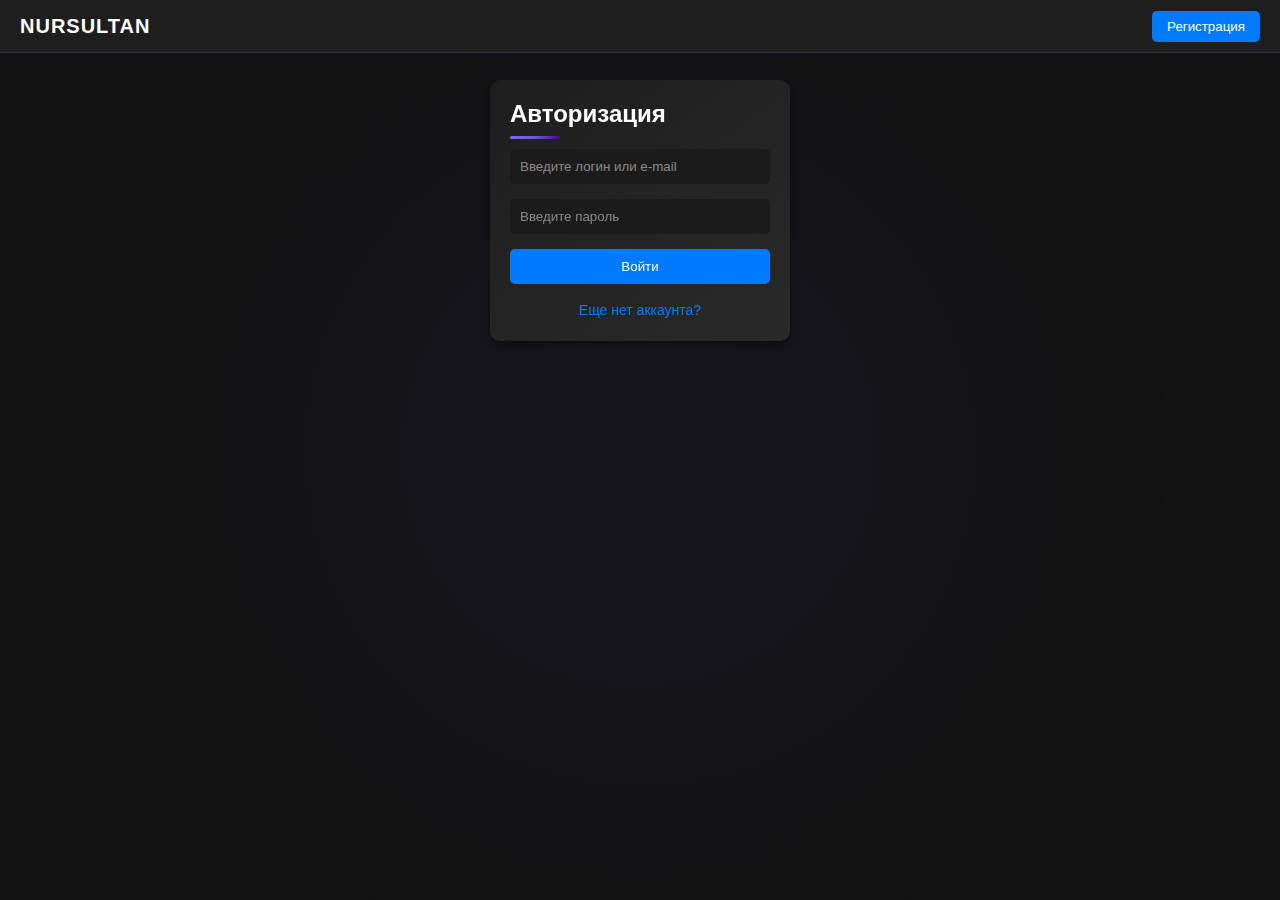
<file: cabinet.html>
<!DOCTYPE html>
<html lang="ru">
<head>
    <meta charset="UTF-8">
    <meta name="viewport" content="width=device-width, initial-scale=1.0">
    <title>Личный кабинет</title>
    <link rel="stylesheet" href="styles.css">
    <style>
        body {
            background-color: #121212;
            font-family: 'Poppins', sans-serif;
            color: white;
            display: flex;
            justify-content: center;
            align-items: center;
            min-height: 100vh;
            margin: 0;
        }
        .cabinet-container {
            background: linear-gradient(145deg, #1e1e1e, #292929);
            box-shadow: 0px 4px 6px rgba(0, 0, 0, 0.4);
            padding: 30px;
            border-radius: 10px;
            width: 700px;
        }
        .cabinet-title {
            text-align: center;
            font-size: 26px;
            margin-bottom: 25px;
        }
        .info-grid {
            display: grid;
            grid-template-columns: repeat(2, 1fr);
            gap: 10px;
            margin-bottom: 20px;
        }
        .info-item {
            background: #1b1b1b;
            padding: 15px;
            border-radius: 5px;
        }
        .info-label {
            font-size: 14px;
            color: #888;
        }
        .info-value {
            font-size: 16px;
            color: white;
        }
        .button-container {
            display: flex;
            flex-wrap: wrap;
            gap: 10px;
            justify-content: space-between;
        }
        .cabinet-button {
            background: #007bff;
            color: white;
            padding: 10px 15px;
            border: none;
            border-radius: 5px;
            font-size: 14px;
            cursor: pointer;
            flex: 1 1 calc(33.333% - 10px);
            text-align: center;
        }
        .cabinet-button:hover {
            background: #0056b3;
        }
    </style>
</head>
<body>
    <div class="cabinet-container">
        <h2 class="cabinet-title">Личный кабинет</h2>
        <div class="info-grid">
            <div class="info-item">
                <div class="info-label">UID</div>
                <div class="info-value" id="uid">-</div>
            </div>
            <div class="info-item">
                <div class="info-label">Логин</div>
                <div class="info-value" id="username">-</div>
            </div>
            <div class="info-item">
                <div class="info-label">Группа</div>
                <div class="info-value">Пользователь</div>
            </div>
            <div class="info-item">
                <div class="info-label">Дата регистрации</div>
                <div class="info-value" id="reg-date">-</div>
            </div>
            <div class="info-item">
                <div class="info-label">Последний вход</div>
                <div class="info-value" id="last-login">-</div>
            </div>
            <div class="info-item">
                <div class="info-label">Email</div>
                <div class="info-value" id="email">-</div>
            </div>
            <div class="info-item">
                <div class="info-label">HWID</div>
                <div class="info-value">-</div>
            </div>
            <div class="info-item">
                <div class="info-label">Клиент куплен до</div>
                <div class="info-value">-</div>
            </div>
        </div>
        <div class="button-container">
            <button class="cabinet-button" onclick="logout()">Выйти</button>
        </div>
    </div>

    <script>
        function loadUserData() {
            const currentUser = JSON.parse(localStorage.getItem('currentUser'));
            if (!currentUser) {
                window.location.href = 'login.html';
                return;
            }
            document.getElementById('uid').textContent = currentUser.uid;
            document.getElementById('username').textContent = currentUser.username;
            document.getElementById('email').textContent = currentUser.email;
            document.getElementById('reg-date').textContent = currentUser.regDate; // Дата регистрации
            document.getElementById('last-login').textContent = new Date().toLocaleString();
            
            currentUser.lastLogin = new Date().toLocaleString();
            localStorage.setItem('currentUser', JSON.stringify(currentUser));
        }

        function logout() {
            localStorage.removeItem('currentUser');
            window.location.href = 'login.html';
        }

        loadUserData();
    </script>
</body>
</html>
</file>
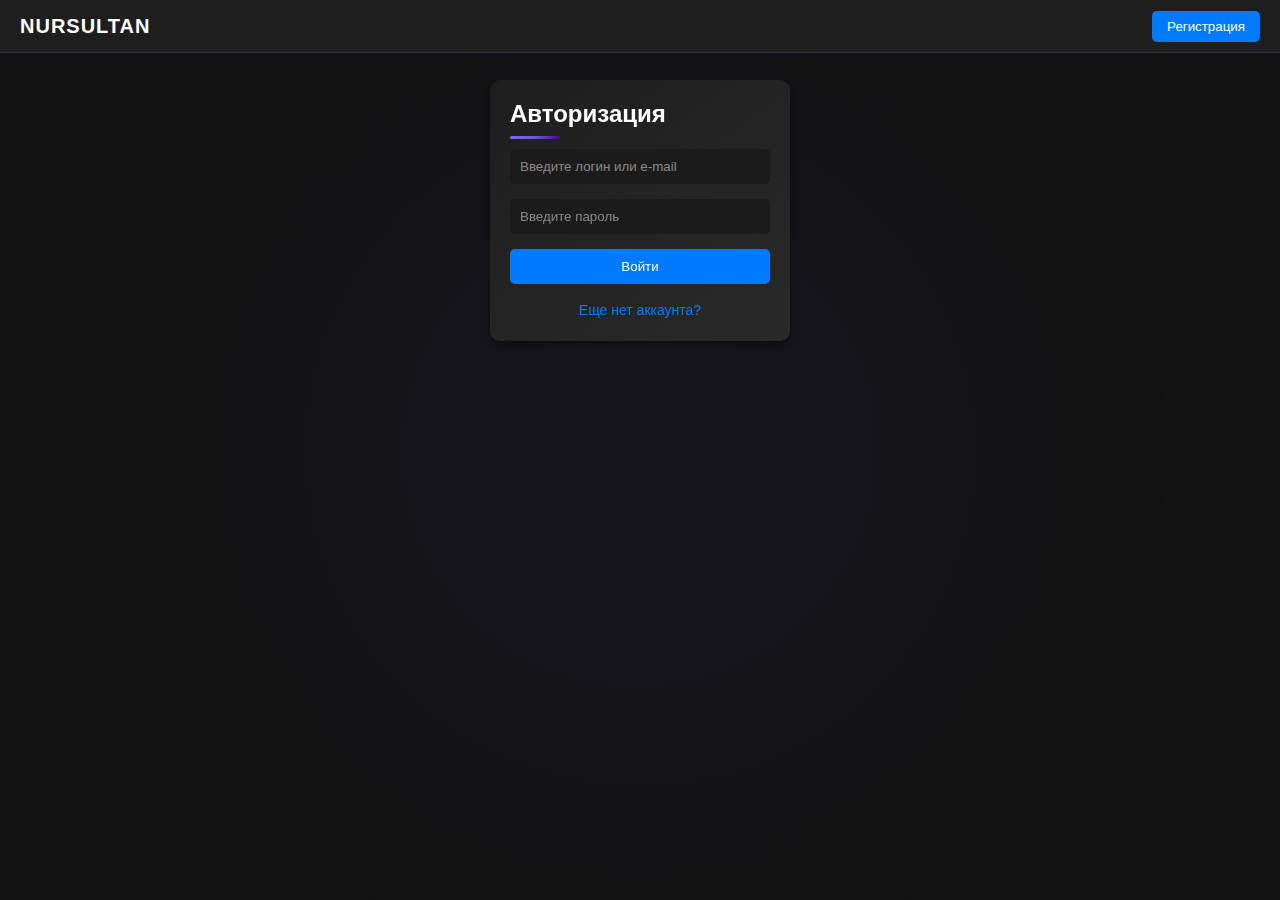
<file: login.html>
<!DOCTYPE html>
<html lang="ru">
<head>
    <meta charset="UTF-8">
    <meta name="viewport" content="width=device-width, initial-scale=1.0">
    <title>Авторизация</title>
    <link rel="stylesheet" href="styles.css">
</head>
<body>
    <header class="top-menu">
        <span class="logo">NURSULTAN</span>
        <div class="menu-right">
            <button class="auth-button" onclick="window.location.href='register.html'">Регистрация</button>
        </div>
    </header>
    
    <div class="login-container">
        <h2 class="login-title">Авторизация</h2>
        <input type="text" id="login" class="login-input" placeholder="Введите логин или e-mail">
        <input type="password" id="password" class="login-input" placeholder="Введите пароль">
        <button class="login-button" onclick="handleLogin()">Войти</button>
        <a href="register.html" class="register-link">Еще нет аккаунта?</a>
    </div>

    <script>
        function handleLogin() {
            const login = document.getElementById('login').value;
            const password = document.getElementById('password').value;
            
            const users = JSON.parse(localStorage.getItem('users')) || [];
            const user = users.find(user => (user.username === login || user.email === login) && user.password === password);
            
            if (user) {
                localStorage.setItem('currentUser', JSON.stringify(user));
                alert('Вход успешен!');
                window.location.href = 'cabinet.html';
            } else {
                alert('Неверный логин или пароль');
            }
        }
    </script>

    <style>
        body {
            background-color: #121212;
            font-family: 'Poppins', sans-serif;
            color: white;
            display: flex;
            flex-direction: column;
            align-items: center;
            min-height: 100vh;
            margin: 0;
        }
        .top-menu {
            width: 100%;
            display: flex;
            justify-content: space-between;
            align-items: center;
            padding: 10px 20px;
            background: #1e1e1e;
            position: fixed;
            top: 0;
            left: 0;
            right: 0;
            z-index: 1000;
        }
        .logo {
            font-size: 20px;
            font-weight: bold;
        }
        .menu-right {
            display: flex;
            gap: 10px;
        }
        .auth-button {
            background: #007bff;
            color: white;
            padding: 8px 15px;
            border: none;
            border-radius: 5px;
            cursor: pointer;
        }
        .auth-button:hover {
            background: #0056b3;
        }
        .login-container {
            background: linear-gradient(145deg, #1e1e1e, #292929);
            box-shadow: 0px 4px 6px rgba(0, 0, 0, 0.4);
            padding: 20px;
            border-radius: 10px;
            width: 300px;
            margin-top: 80px;
        }
        .login-title {
            text-align: center;
            font-size: 24px;
            margin-bottom: 20px;
        }
        .login-input {
            background: #1b1b1b;
            border: none;
            padding: 10px;
            border-radius: 5px;
            margin-bottom: 15px;
            width: 100%;
            color: white;
            box-sizing: border-box;
        }
        .login-input::placeholder {
            color: #888;
        }
        .login-button {
            width: 100%;
            background: #007bff;
            color: white;
            padding: 10px;
            border: none;
            border-radius: 5px;
            cursor: pointer;
        }
        .login-button:hover {
            background: #0056b3;
        }
        .register-link {
            display: block;
            text-align: center;
            margin-top: 15px;
            font-size: 14px;
            color: #007bff;
        }
        .register-link:hover {
            text-decoration: underline;
        }
    </style>
</body>
</html>
</file>
<file: styles.css>
/* Основные переменные и сброс стилей */
:root {
    --bg-primary: #0e0e15;
    --bg-secondary: #151525;
    --bg-tertiary: #1e1e35;
    --accent-primary: #7b68ee;
    --accent-secondary: #6a5acd;
    --accent-glow: rgba(123, 104, 238, 0.4);
    --text-primary: #ffffff;
    --text-secondary: #b0b0cc;
    --text-muted: #8a8aa0;
    --border-color: rgba(123, 104, 238, 0.2);
    --shadow-color: rgba(0, 0, 0, 0.4);
    --gradient-primary: linear-gradient(135deg, #7b68ee, #6a5acd, #4b0082);
    --transition-slow: all 0.5s cubic-bezier(0.23, 1, 0.32, 1);
    --transition-medium: all 0.3s cubic-bezier(0.23, 1, 0.32, 1);
    --transition-fast: all 0.15s cubic-bezier(0.23, 1, 0.32, 1);
    --cubic-bezier: cubic-bezier(0.23, 1, 0.32, 1);
}

* {
    margin: 0;
    padding: 0;
    box-sizing: border-box;
}

html {
    scroll-behavior: smooth;
    font-size: 16px;
}

body {
    font-family: 'Inter', 'Roboto', sans-serif;
    background-color: var(--bg-primary);
    color: var(--text-primary);
    line-height: 1.6;
    overflow-x: hidden;
    min-height: 100vh;
    position: relative;
}

body::before {
    content: "";
    position: fixed;
    top: 0;
    left: 0;
    width: 100%;
    height: 100%;
    background: radial-gradient(circle at center, rgba(123, 104, 238, 0.05) 0%, rgba(14, 14, 21, 0) 70%);
    pointer-events: none;
    z-index: -1;
}

/* Шумовой эффект для фона */
.noise-overlay {
    position: fixed;
    top: 0;
    left: 0;
    width: 100%;
    height: 100%;
    background-image: url("data:image/svg+xml,%3Csvg viewBox='0 0 250 250' xmlns='http://www.w3.org/2000/svg'%3E%3Cfilter id='noiseFilter'%3E%3CfeTurbulence type='fractalNoise' baseFrequency='0.65' numOctaves='3' stitchTiles='stitch'/%3E%3C/filter%3E%3Crect width='100%25' height='100%25' filter='url(%23noiseFilter)'/%3E%3C/svg%3E");
    opacity: 0.03;
    pointer-events: none;
    z-index: 1;
}

/* Кастомный курсор */
.cursor-follower {
    position: fixed;
    width: 30px;
    height: 30px;
    background-color: transparent;
    border: 1px solid var(--accent-primary);
    border-radius: 50%;
    transform: translate(-50%, -50%);
    pointer-events: none;
    transition: width 0.2s, height 0.2s, background-color 0.2s;
    z-index: 9999;
    opacity: 0;
    mix-blend-mode: difference;
}

/* Общие стили */
a {
    color: var(--text-primary);
    text-decoration: none;
    transition: var(--transition-fast);
}

a:hover {
    color: var(--accent-primary);
}

h1, h2, h3, h4, h5, h6 {
    font-weight: 700;
    line-height: 1.2;
    margin-bottom: 1rem;
}

h1 {
    font-size: 3.5rem;
    background: var(--gradient-primary);
    -webkit-background-clip: text;
    background-clip: text;
    color: transparent;
}

h2 {
    font-size: 2.5rem;
    position: relative;
    display: inline-block;
}

h2::after {
    content: "";
    position: absolute;
    bottom: -10px;
    left: 0;
    width: 50px;
    height: 3px;
    background: var(--gradient-primary);
    border-radius: 3px;
    transition: var(--transition-medium);
}

h2:hover::after {
    width: 100%;
}

.section-title {
    text-align: center;
    margin-bottom: 3rem;
}

.section-title::after {
    left: 50%;
    transform: translateX(-50%);
}

section {
    padding: 6rem 0;
    position: relative;
    overflow: hidden;
}

/* Шапка */
header {
    position: fixed;
    top: 0;
    left: 0;
    width: 100%;
    padding: 1rem 5%;
    display: flex;
    justify-content: space-between;
    align-items: center;
    z-index: 1000;
    backdrop-filter: blur(10px);
    background-color: rgba(14, 14, 21, 0.8);
    border-bottom: 1px solid var(--border-color);
    transition: var(--transition-medium);
}

header.scrolled {
    padding: 0.5rem 5%;
    background-color: rgba(14, 14, 21, 0.95);
    box-shadow: 0 5px 20px rgba(0, 0, 0, 0.2);
}

.logo {
    display: flex;
    align-items: center;
    font-size: 1.5rem;
    font-weight: 700;
    letter-spacing: 1px;
}

.logo-cube {
    width: 30px;
    height: 30px;
    margin-right: 10px;
    position: relative;
    transform-style: preserve-3d;
    animation: rotateCube 10s infinite linear;
}

@keyframes rotateCube {
    0% {
        transform: rotateX(0deg) rotateY(0deg);
    }
    100% {
        transform: rotateX(360deg) rotateY(360deg);
    }
}

.cube-face {
    position: absolute;
    width: 100%;
    height: 100%;
    background: var(--gradient-primary);
    opacity: 0.7;
}

.cube-face.front {
    transform: translateZ(15px);
}

.cube-face.back {
    transform: translateZ(-15px) rotateY(180deg);
}

.cube-face.top {
    transform: rotateX(90deg) translateZ(15px);
}

.cube-face.bottom {
    transform: rotateX(-90deg) translateZ(15px);
}

.cube-face.left {
    transform: rotateY(-90deg) translateZ(15px);
}

.cube-face.right {
    transform: rotateY(90deg) translateZ(15px);
}

nav ul {
    display: flex;
    list-style: none;
}

nav ul li {
    margin-left: 2rem;
}

.nav-link {
    position: relative;
    padding: 0.5rem 0;
    font-weight: 500;
}

.nav-link::after {
    content: "";
    position: absolute;
    bottom: 0;
    left: 0;
    width: 0;
    height: 2px;
    background: var(--gradient-primary);
    transition: var(--transition-medium);
}

.nav-link:hover::after {
    width: 100%;
}

/* Секция Hero */
.hero-section {
    height: 100vh;
    display: flex;
    align-items: center;
    justify-content: space-between;
    padding: 0 10%;
    background: linear-gradient(135deg, rgba(14, 14, 21, 1) 0%, rgba(30, 30, 53, 1) 100%);
}

.hero-content {
    width: 50%;
    z-index: 10;
}

.tagline {
    font-size: 1.5rem;
    margin-bottom: 1.5rem;
    color: var(--text-secondary);
}

.hero-description {
    margin-bottom: 2rem;
    padding-left: 1rem;
    border-left: 2px solid var(--accent-primary);
}

.cta-button {
    display: inline-flex;
    align-items: center;
    padding: 0.75rem 1.5rem;
    background: var(--gradient-primary);
    border-radius: 30px;
    color: white;
    font-weight: 600;
    transition: var(--transition-medium);
    position: relative;
    overflow: hidden;
    box-shadow: 0 4px 20px var(--accent-glow);
}

.cta-button::before {
    content: "";
    position: absolute;
    top: 0;
    left: -100%;
    width: 100%;
    height: 100%;
    background: linear-gradient(90deg, transparent, rgba(255, 255, 255, 0.2), transparent);
    transition: var(--transition-medium);
}

.cta-button:hover {
    transform: translateY(-5px);
    box-shadow: 0 8px 25px var(--accent-glow);
}

.cta-button:hover::before {
    left: 100%;
}

.button-arrow {
    width: 20px;
    height: 20px;
    margin-left: 10px;
    stroke: white;
    stroke-width: 2;
    stroke-linecap: round;
    stroke-linejoin: round;
    fill: none;
    transition: var(--transition-medium);
}

.cta-button:hover .button-arrow {
    transform: translateX(5px);
}

.hero-graphic {
    width: 40%;
    height: 100%;
    position: relative;
}

.floating-cube {
    position: absolute;
    top: 50%;
    left: 50%;
    width: 200px;
    height: 200px;
    transform: translate(-50%, -50%);
    background: var(--gradient-primary);
    animation: floatingCube 10s infinite ease-in-out;
    box-shadow: 0 0 50px var(--accent-glow);
    transition: var(--transition-slow);
}

.floating-cube::before, .floating-cube::after {
    content: "";
    position: absolute;
    width: 200px;
    height: 200px;
    background: var(--gradient-primary);
    filter: blur(30px);
    opacity: 0.5;
}

.floating-cube::before {
    animation: floatingCubeGlow1 8s infinite ease-in-out;
}

.floating-cube::after {
    animation: floatingCubeGlow2 8s infinite ease-in-out;
}

@keyframes floatingCube {
    0%, 100% {
        transform: translate(-50%, -50%) rotate(0deg);
    }
    25% {
        transform: translate(-50%, -60%) rotate(15deg);
    }
    50% {
        transform: translate(-50%, -50%) rotate(30deg);
    }
    75% {
        transform: translate(-50%, -40%) rotate(15deg);
    }
}

@keyframes floatingCubeGlow1 {
    0%, 100% {
        transform: translateX(0) translateY(0);
    }
    50% {
        transform: translateX(30px) translateY(15px);
    }
}

@keyframes floatingCubeGlow2 {
    0%, 100% {
        transform: translateX(0) translateY(0);
    }
    50% {
        transform: translateX(-30px) translateY(-15px);
    }
}

/* Глитч-эффект для заголовка */
.glitch {
    position: relative;
}

.glitch::before, .glitch::after {
    content: attr(data-text);
    position: absolute;
    top: 0;
    left: 0;
    width: 100%;
    height: 100%;
    background: var(--gradient-primary);
    -webkit-background-clip: text;
    background-clip: text;
    color: transparent;
}

.glitch::before {
    left: 2px;
    animation: glitch-effect 3s infinite linear alternate-reverse;
    clip-path: polygon(0 0, 100% 0, 100% 45%, 0 45%);
}

.glitch::after {
    left: -2px;
    animation: glitch-effect 2s infinite linear alternate-reverse;
    clip-path: polygon(0 55%, 100% 55%, 100% 100%, 0 100%);
}

@keyframes glitch-effect {
    0% {
        transform: translateX(-2px);
    }
    25% {
        transform: translateX(0);
    }
    50% {
        transform: translateX(2px);
    }
    75% {
        transform: translateX(0);
    }
    100% {
        transform: translateX(-2px);
    }
}

/* Секция с функциями */
.features-section {
    background-color: var(--bg-secondary);
    padding: 6rem 10%;
}

.features-grid {
    display: grid;
    grid-template-columns: repeat(auto-fit, minmax(300px, 1fr));
    gap: 2rem;
}

.feature-card {
    background-color: var(--bg-tertiary);
    border-radius: 10px;
    padding: 2rem;
    transition: var(--transition-medium);
    border: 1px solid var(--border-color);
    position: relative;
    overflow: hidden;
    z-index: 1;
}

.feature-card::before {
    content: "";
    position: absolute;
    top: 0;
    left: 0;
    width: 100%;
    height: 100%;
    background: linear-gradient(135deg, var(--accent-primary) 0%, transparent 100%);
    opacity: 0;
    z-index: -1;
    transition: var(--transition-medium);
}

.feature-card:hover {
    transform: translateY(-10px);
    box-shadow: 0 10px 30px rgba(0, 0, 0, 0.2);
    border-color: var(--accent-primary);
}

.feature-card:hover::before {
    opacity: 0.05;
}

.feature-icon {
    width: 60px;
    height: 60px;
    display: flex;
    align-items: center;
    justify-content: center;
    background: var(--gradient-primary);
    border-radius: 50%;
    margin-bottom: 1.5rem;
    box-shadow: 0 5px 15px var(--accent-glow);
}

.feature-icon i {
    font-size: 1.5rem;
    color: white;
}

.feature-card h3 {
    margin-bottom: 1rem;
    font-size: 1.4rem;
    transition: var(--transition-medium);
}

.feature-card:hover h3 {
    color: var(--accent-primary);
}

.feature-card p {
    color: var(--text-secondary);
}

/* Секция галереи */
.gallery-section {
    padding: 6rem 5%;
    background-color: var(--bg-primary);
}

.gallery-container {
    position: relative;
    width: 100%;
    overflow: hidden;
    border-radius: 15px;
    height: 500px;
    margin-bottom: 2rem;
}

.gallery-item {
    position: absolute;
    width: 100%;
    height: 100%;
    opacity: 0;
    transition: opacity 0.5s var(--cubic-bezier);
}

.gallery-item:first-child {
    opacity: 1;
}

.gallery-image {
    width: 100%;
    height: 100%;
    background-position: center;
    background-size: cover;
    background-repeat: no-repeat;
    border-radius: 15px;
    transition: transform 0.5s var(--cubic-bezier);
}

.gallery-item:hover .gallery-image {
    transform: scale(1.02);
}

.gallery-caption {
    position: absolute;
    bottom: 0;
    left: 0;
    width: 100%;
    padding: 1.5rem;
    background: linear-gradient(to top, rgba(14, 14, 21, 0.9), transparent);
    color: var(--text-primary);
    font-size: 1.2rem;
    border-radius: 0 0 15px 15px;
    opacity: 0;
    transform: translateY(20px);
    transition: var(--transition-medium);
}

.gallery-item:hover .gallery-caption {
    opacity: 1;
    transform: translateY(0);
}

.gallery-controls {
    display: flex;
    align-items: center;
    justify-content: center;
    margin-top: 1.5rem;
}

.gallery-arrow {
    width: 40px;
    height: 40px;
    display: flex;
    align-items: center;
    justify-content: center;
    background-color: var(--bg-tertiary);
    border: none;
    color: var(--text-primary);
    border-radius: 50%;
    cursor: pointer;
    transition: var(--transition-medium);
    margin: 0 1rem;
}

.gallery-arrow:hover {
    background: var(--gradient-primary);
    color: white;
}

.gallery-dots {
    display: flex;
    align-items: center;
}

.dot {
    width: 10px;
    height: 10px;
    border-radius: 50%;
    background-color: var(--bg-tertiary);
    margin: 0 5px;
    cursor: pointer;
    transition: var(--transition-medium);
}

.dot.active {
    background: var(--accent-primary);
    transform: scale(1.2);
}

.dot:hover {
    background: var(--accent-secondary);
}

/* Секция преимуществ */
.advantages-section {
    background-color: var(--bg-secondary);
    padding: 6rem 10%;
}

.advantages-container {
    display: grid;
    grid-template-columns: repeat(auto-fit, minmax(300px, 1fr));
    gap: 3rem;
}

.advantage-item {
    position: relative;
    padding: 2rem;
    background-color: var(--bg-tertiary);
    border-radius: 10px;
    transition: var(--transition-medium);
    border: 1px solid var(--border-color);
    z-index: 1;
    overflow: hidden;
}

.advantage-item::before {
    content: "";
    position: absolute;
    top: 0;
    left: -100%;
    width: 100%;
    height: 100%;
    background: linear-gradient(90deg, transparent, rgba(123, 104, 238, 0.1), transparent);
    transition: var(--transition-medium);
    z-index: -1;
}

.advantage-item:hover {
    transform: translateY(-10px);
    box-shadow: 0 10px 30px rgba(0, 0, 0, 0.2);
    border-color: var(--accent-primary);
}

.advantage-item:hover::before {
    left: 100%;
}

.advantage-number {
    position: absolute;
    top: 10px;
    right: 10px;
    font-size: 3rem;
    font-weight: 900;
    color: rgba(123, 104, 238, 0.1);
    line-height: 1;
    transition: var(--transition-medium);
}

.advantage-item:hover .advantage-number {
    color: rgba(123, 104, 238, 0.2);
}

.advantage-item h3 {
    margin: 1rem 0;
    font-size: 1.4rem;
}

.advantage-item p {
    color: var(--text-secondary);
}

/* Секция скачивания */
.download-section {
    background: linear-gradient(135deg, rgba(30, 30, 53, 1) 0%, rgba(14, 14, 21, 1) 100%);
    padding: 6rem 10%;
    text-align: center;
}

.download-container {
    max-width: 800px;
    margin: 0 auto;
}

.glow-text {
    text-shadow: 0 0 10px var(--accent-glow);
    margin-bottom: 1.5rem;
    animation: textGlow 3s infinite alternate;
}

@keyframes textGlow {
    0% {
        text-shadow: 0 0 10px var(--accent-glow);
    }
    100% {
        text-shadow: 0 0 20px var(--accent-glow), 0 0 30px var(--accent-glow);
    }
}

.download-buttons {
    display: flex;
    justify-content: center;
    gap: 2rem;
    margin-top: 3rem;
    flex-wrap: wrap;
}

.download-button {
    display: flex;
    align-items: center;
    padding: 1rem 2rem;
    border-radius: 10px;
    transition: var(--transition-medium);
    background-color: var(--bg-tertiary);
    border: 1px solid var(--border-color);
    min-width: 250px;
}

.download-button.premium {
    background: var(--gradient-primary);
    border: none;
    box-shadow: 0 5px 20px var(--accent-glow);
}

.download-button:hover {
    transform: translateY(-5px);
    box-shadow: 0 10px 30px rgba(0, 0, 0, 0.3);
}

.download-button.premium:hover {
    box-shadow: 0 10px 30px var(--accent-glow);
}

.button-icon {
    margin-right: 1rem;
    font-size: 1.5rem;
}

.button-text {
    text-align: left;
}

.button-label {
    display: block;
    font-weight: 600;
    font-size: 1.1rem;
}

.button-desc {
    display: block;
    font-size: 0.9rem;
    color: var(--text-secondary);
}

.download-button.premium .button-desc {
    color: rgba(255, 255, 255, 0.8);
}

/* Футер */
footer {
    background-color: var(--bg-tertiary);
    padding: 4rem 10% 2rem;
    border-top: 1px solid var(--border-color);
}

.footer-content {
    display: flex;
    justify-content: space-between;
    flex-wrap: wrap;
    gap: 2rem;
    margin-bottom: 3rem;
}

.footer-logo {
    flex: 1;
    min-width: 200px;
}

.footer-logo span {
    font-size: 1.8rem;
    font-weight: 700;
}

.footer-links {
    flex: 2;
    display: flex;
    justify-content: space-around;
    flex-wrap: wrap;
    gap: 2rem;
}

.footer-column h4 {
    position: relative;
    display: inline-block;
    margin-bottom: 1.5rem;
    font-size: 1.2rem;
}

.footer-column h4::after {
    content: "";
    position: absolute;
    bottom: -5px;
    left: 0;
    width: 30px;
    height: 2px;
    background: var(--accent-primary);
}

.footer-column ul {
    list-style: none;
}

.footer-column ul li {
    margin-bottom: 0.8rem;
}

.footer-column ul li a {
    color: var(--text-secondary);
    transition: var(--transition-fast);
}

.footer-column ul li a:hover {
    color: var(--accent-primary);
    padding-left: 5px;
}

.footer-social {
    display: flex;
    gap: 1rem;
}

.social-icon {
    width: 40px;
    height: 40px;
    display: flex;
    align-items: center;
    justify-content: center;
    background-color: var(--bg-secondary);
    border-radius: 50%;
    transition: var(--transition-medium);
    font-size: 1.2rem;
}

.social-icon:hover {
    background: var(--gradient-primary);
    color: white;
    transform: translateY(-5px);
}

.footer-bottom {
    padding-top: 2rem;
    border-top: 1px solid var(--border-color);
    text-align: center;
    font-size: 0.9rem;
    color: var(--text-muted);
}

.disclaimer {
    margin-top: 0.5rem;
    font-size: 0.8rem;
}

/* Адаптивность */
@media (max-width: 992px) {
    html {
        font-size: 14px;
    }
    
    .hero-section {
        flex-direction: column;
        text-align: center;
        height: auto;
        padding: 8rem 5% 4rem;
    }
    
    .hero-content, .hero-graphic {
        width: 100%;
    }
    
    .hero-content {
        margin-bottom: 4rem;
    }
    
    .hero-description {
        padding-left: 0;
        border-left: none;
    }
    
    section {
        padding: 4rem 5%;
    }
    
    .footer-content {
        flex-direction: column;
    }
    
    .footer-logo, .footer-links {
        text-align: center;
    }
    
    .footer-column h4::after {
        left: 50%;
        transform: translateX(-50%);
    }
    
    .footer-social {
        justify-content: center;
    }
}

@media (max-width: 768px) {
    header {
        flex-direction: column;
        padding: 1rem;
    }
    
    .logo {
        margin-bottom: 1rem;
    }
    
    nav ul {
        justify-content: center;
        flex-wrap: wrap;
    }
    
    nav ul li {
        margin: 0.5rem;
    }
    
    .features-grid, .advantages-container {
        grid-template-columns: 1fr;
    }
    
    .download-buttons {
        flex-direction: column;
    }
    
    .download-button {
        width: 100%;
    }
}
</file>
